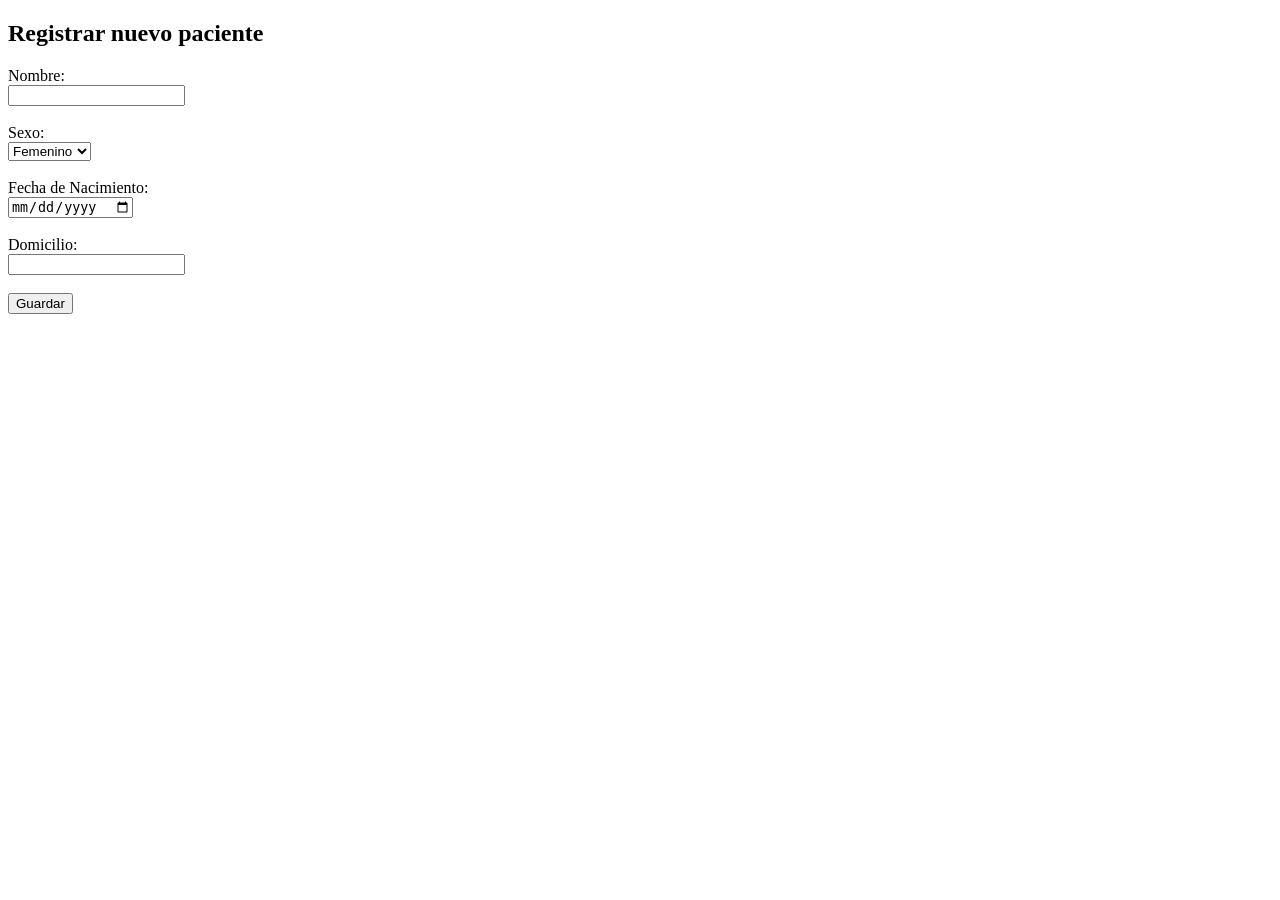
<file: index.html>
<!DOCTYPE html>
<html lang="es">
<head>
  <meta charset="UTF-8">
  <title>Agregar Paciente</title>
</head>
<body>
  <h2>Registrar nuevo paciente</h2>
  <form action="insertar_paciente.php" method="POST">
    <label>Nombre:</label><br>
    <input type="text" name="nombre" required><br><br>

    <label>Sexo:</label><br>
    <select name="sexo" required>
      <option value="Femenino">Femenino</option>
      <option value="Masculino">Masculino</option>
    </select><br><br>

    <label>Fecha de Nacimiento:</label><br>
    <input type="date" name="fecha_nacimiento" required><br><br>

    <label>Domicilio:</label><br>
    <input type="text" name="domicilio" required><br><br>

    <input type="submit" value="Guardar">
  </form>
</body>
</html>
</file>
